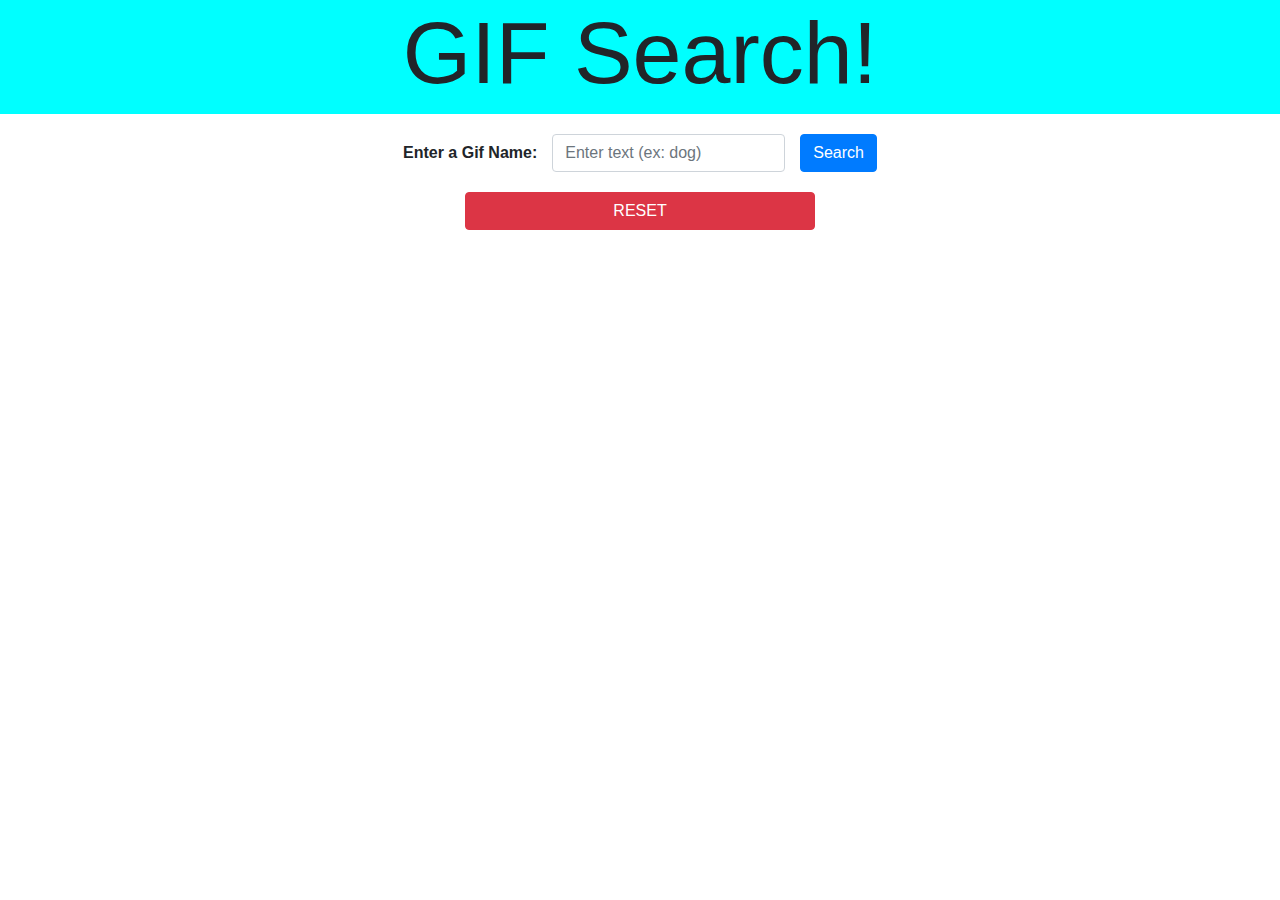
<file: index.html>
<!doctype html>
<html lang="en">
  <head>
    <!-- Required meta tags -->
    <meta charset="utf-8">
    <meta name="viewport" content="width=device-width, initial-scale=1, shrink-to-fit=no">

    <!-- Bootstrap CSS -->
    <link rel="stylesheet" href="https://maxcdn.bootstrapcdn.com/bootstrap/4.0.0/css/bootstrap.min.css" integrity="sha384-Gn5384xqQ1aoWXA+058RXPxPg6fy4IWvTNh0E263XmFcJlSAwiGgFAW/dAiS6JXm" crossorigin="anonymous">
    <!-- MY CSS -->
    <link rel="stylesheet" href="./public/style.css"/>
    <title>GIF Search!</title>
  </head>
  <body>

    <div class="container-fluid">
    
        <!-- HEADER DIV -->
        <div class="row">
            <div class="col title">
                <h1>GIF Search!</h1>
            </div>
        </div>

        <div class="row">
            <div class="col align-items-center form">

                <form class="form-inline justify-content-center" method="GET">
                    <label for="gif-input" class="gif-label font-weight-bold">Enter a Gif Name:</label>
                    <input type="text" id="gif-input" class="form-control" placeholder="Enter text (ex: dog)">
                    <input id="gif-search" type="submit" value="Search" class="btn btn-primary gif-submit"></input>
                </form>    
            
            </div>
        </div>

        <button type="button" id="reset-button" class="btn btn-danger reset">RESET</button>

        <div class="row">
            <div class="col align-items-center results-div">
                
            </div>
        </div>
    
    
    
    
    
    </div>

    <!-- Optional JavaScript -->
    <!-- jQuery first, then Popper.js, then Bootstrap JS -->
    <script src="https://ajax.googleapis.com/ajax/libs/jquery/3.4.1/jquery.min.js"></script>
    <script src="https://cdnjs.cloudflare.com/ajax/libs/popper.js/1.12.9/umd/popper.min.js" integrity="sha384-ApNbgh9B+Y1QKtv3Rn7W3mgPxhU9K/ScQsAP7hUibX39j7fakFPskvXusvfa0b4Q" crossorigin="anonymous"></script>
    <script src="https://maxcdn.bootstrapcdn.com/bootstrap/4.0.0/js/bootstrap.min.js" integrity="sha384-JZR6Spejh4U02d8jOt6vLEHfe/JQGiRRSQQxSfFWpi1MquVdAyjUar5+76PVCmYl" crossorigin="anonymous"></script>
  <!-- MY JAVASCRIPT -->
  <script src="./public/script.js"></script>
  </body>  
</html>
</file>
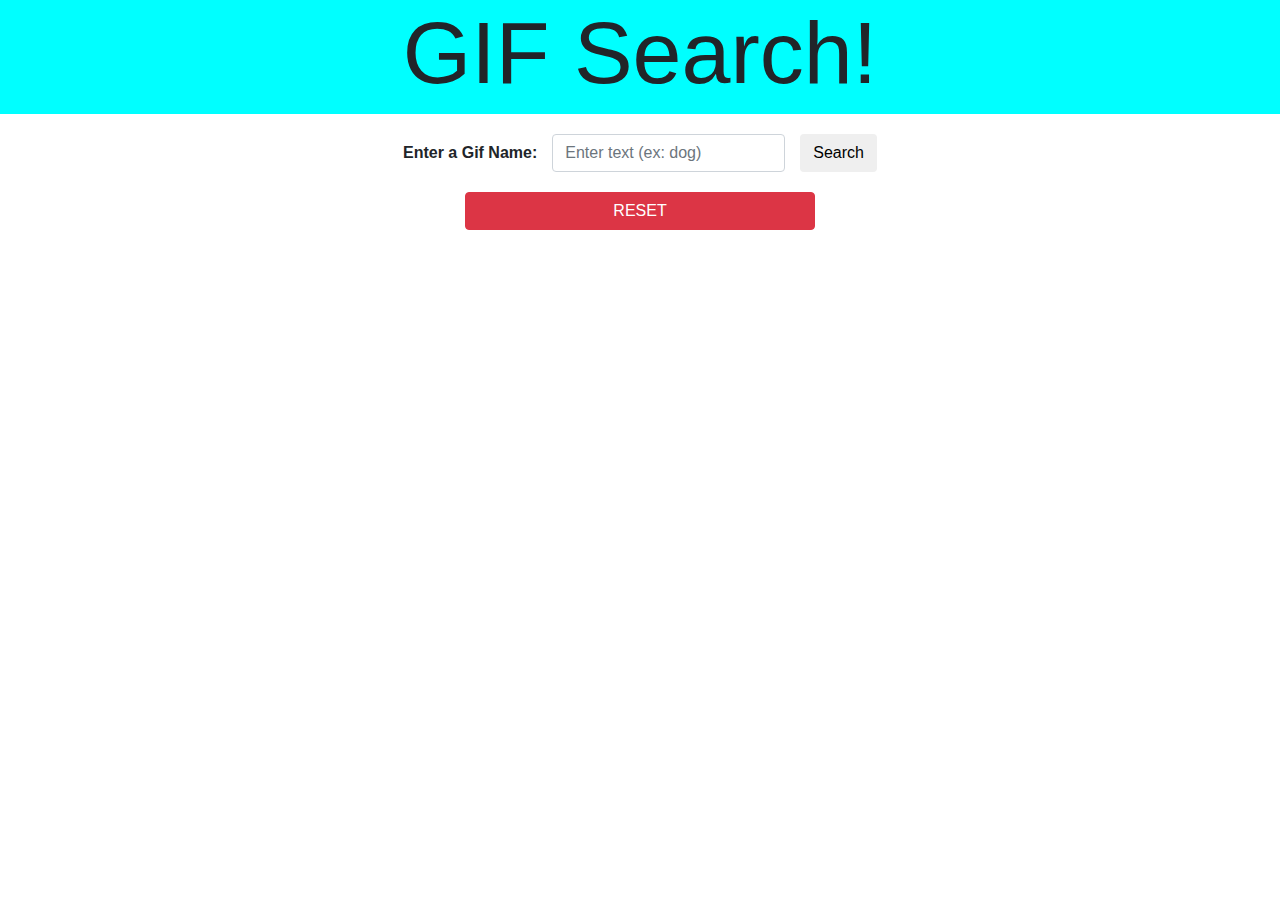
<file: GIF-Search.html>
<!doctype html>
<html lang="en">
  <head>
    <!-- Required meta tags -->
    <meta charset="utf-8">
    <meta name="viewport" content="width=device-width, initial-scale=1, shrink-to-fit=no">

    <!-- Bootstrap CSS -->
    <link rel="stylesheet" href="https://maxcdn.bootstrapcdn.com/bootstrap/4.0.0/css/bootstrap.min.css" integrity="sha384-Gn5384xqQ1aoWXA+058RXPxPg6fy4IWvTNh0E263XmFcJlSAwiGgFAW/dAiS6JXm" crossorigin="anonymous">
    <!-- MY CSS -->
    <link rel="stylesheet" href="./public/style.css"/>
    <title>GIF Search!</title>
  </head>
  <body>

    <div class="container-fluid">
    
        <!-- HEADER DIV -->
        <div class="row">
            <div class="col title">
                <h1>GIF Search!</h1>
            </div>
        </div>

        <div class="row">
            <div class="col align-items-center form">

                <form class="form-inline justify-content-center" method="GET">
                    <label for="gif-input" class="gif-label font-weight-bold">Enter a Gif Name:</label>
                    <input type="text" id="gif-input" class="form-control" placeholder="Enter text (ex: dog)">
                    <input id="gif-search" type="submit" value="Search" class="btn gif-submit"></input>
                </form>    
            
            </div>
        </div>

        <button type="button" id="reset-button" class="btn btn-danger reset">RESET</button>

        <div class="row">
            <div class="col align-items-center results-div">
                
            </div>
        </div>
    
    
    
    
    
    </div>

    <!-- Optional JavaScript -->
    <!-- jQuery first, then Popper.js, then Bootstrap JS -->
    <script src="https://ajax.googleapis.com/ajax/libs/jquery/3.4.1/jquery.min.js"></script>
    <script src="https://cdnjs.cloudflare.com/ajax/libs/popper.js/1.12.9/umd/popper.min.js" integrity="sha384-ApNbgh9B+Y1QKtv3Rn7W3mgPxhU9K/ScQsAP7hUibX39j7fakFPskvXusvfa0b4Q" crossorigin="anonymous"></script>
    <script src="https://maxcdn.bootstrapcdn.com/bootstrap/4.0.0/js/bootstrap.min.js" integrity="sha384-JZR6Spejh4U02d8jOt6vLEHfe/JQGiRRSQQxSfFWpi1MquVdAyjUar5+76PVCmYl" crossorigin="anonymous"></script>
  <!-- MY JAVASCRIPT -->
  <script src="./public/script.js"></script>
  </body>  
</html>
</file>
<file: public/style.css>
h1{
    font-size: 5.5rem;
}

/* Title */
.title{
    text-align: center;
    background-color: aqua;
    margin-bottom: 20px;
}
.form{
    margin-bottom: 20px;
}

.gif-label{
    position: relative;
    margin-right: 15px;
}

.gif-submit{
    position: relative;
    margin-left: 15px;
}


.results-div{
    margin-top: 20px;
    width: 80%;
    float: left;
    margin-left: 20%;
    margin-right: 10%;
}

.reset{
    width: 28%;
    margin-left: 36%;
}

.item{
    float: left;
    padding: 10px;
}

.gif{
    height: 300px;
    width: 300px;
    
}

@media screen and (min-width: 576px) and (max-width: 958px ) {
    .results-div{
        /* margin-left: 20%;
        margin-right: 10%;
        margin-right: screen; */
        left: 12.5%;
    
    }
    
  }



@media screen and (max-width: 575px) {
  .gif-submit{
    position: relative;
    margin-left: 0;
    margin-top: 20px;
    width: 28%;
  } 
  .results-div{
    /* margin-left: 20%;
    margin-right: 10%;
    margin-right: screen; */
    left: 0%;

}
  
  
}

@media screen and (max-width: 420px) { 
    .results-div{
      margin-left: 3%;
      /* margin-right: 10%;
      margin-right: screen;
      left: 0%; */
  
  }
    
    
  }
</file>
